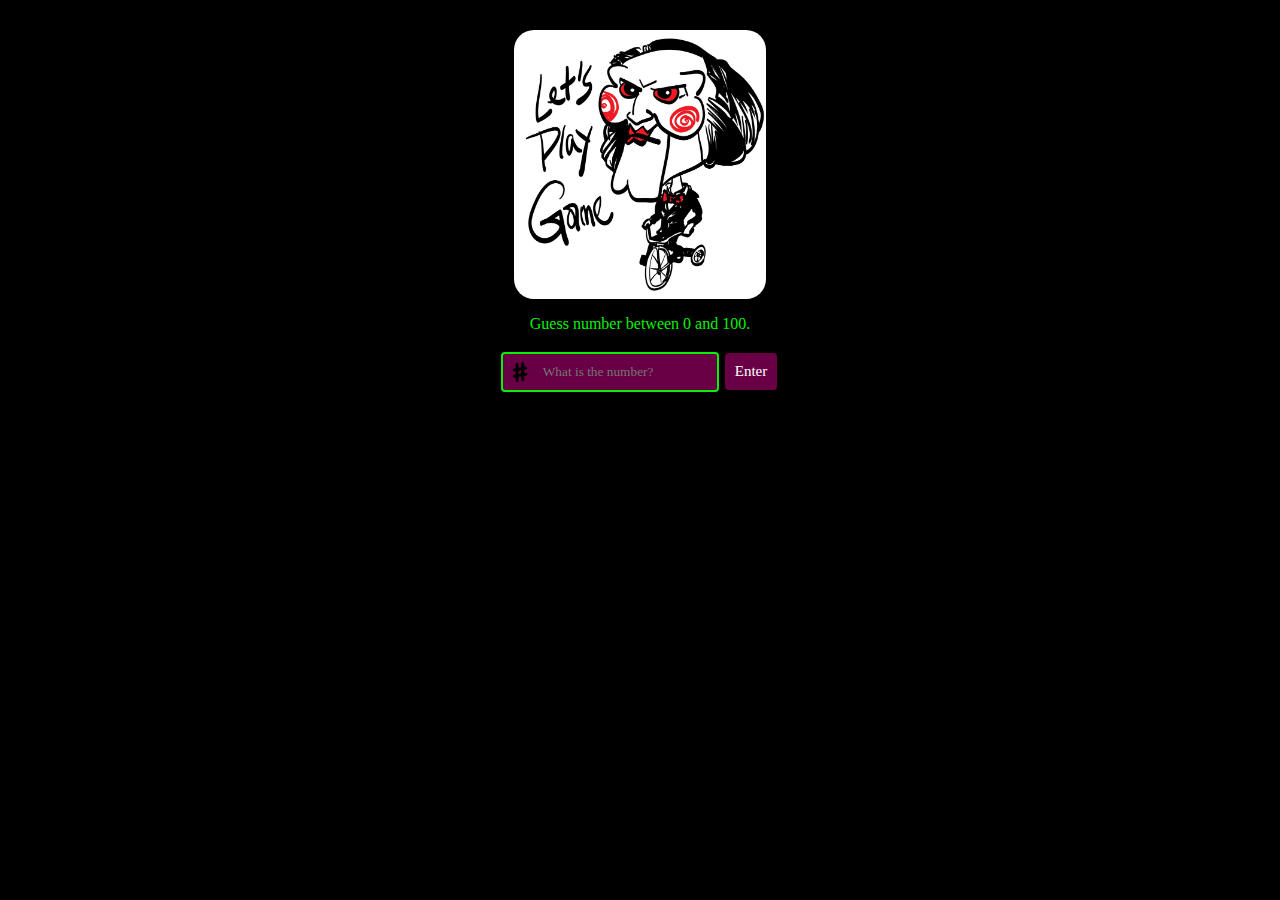
<file: number-guessing-game/index.html>
<!DOCTYPE html>
<html lang="en">

<head>
    <meta charset="UTF-8">
    <meta name="viewport" content="width=device-width, initial-scale=1.0">
    <link rel="stylesheet" href="css/styles.css">
    <title>Number Game</title>
</head>

<body>
    
<div class="header">
    <img src="images/letsplay.jpg" alt="lets play">
</div>

<div class="game">
    <p id="output">
        Guess number between 0 and 100.
    </p>
    <input type="number" name="input" id="input" placeholder="What is the number?">
    <button>Enter</button>
</div>

    <script src="js/script.js"></script>
</body>

</html>
</file>
<file: number-guessing-game/css/styles.css>
body {
    background-color: black;
    color: rgb(9, 240, 9);
    font-family: consolas;
}
.header img {
    display: block;
    width: 50%;
    margin-top: 30px;
    margin-left: auto;
    margin-right: auto;
    border-radius: 20px;
}
.game {
    padding-top: 10pxpx;
    text-align: center;
}

input {
    font-family: consolas;
    background-color: rgb(105, 0, 70);
    padding: 10px 10px 10px 40px;
    margin: 0;
    /* display: inline-block; */
    border: 2px solid  rgb(9, 240, 9);
    border-radius: 4px;
    /* box-sizing: border-box; */
    background-image: url(../images/numicon.png);
    background-position: 7px; 
    background-repeat: no-repeat;
    background-size: 20px;
}

button {
    font-family: consolas;
    font-size: 15px;
    background-color: rgb(105, 0, 70);
    border: none;
    border-radius: 4px;
    color: white;
    padding: 10px;
    text-decoration: none;
    margin: 4px 2px;
    cursor: pointer;
  }

  @media (min-width: 500px) {
    .header img {
        width: 20%;
    }
  }
</file>
